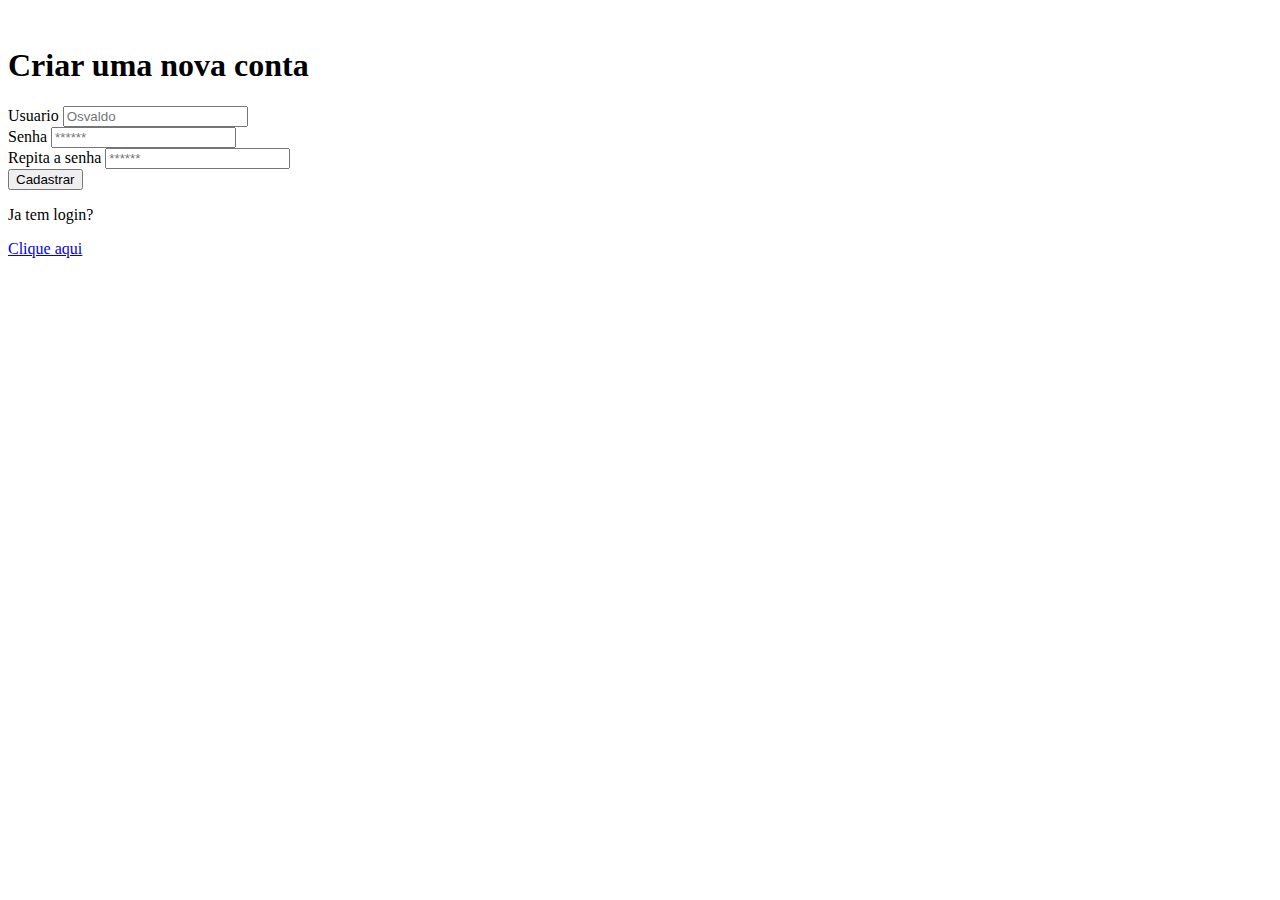
<file: index.html>
<!DOCTYPE html>
<html lang="pt-br">

<head>
    <meta charset="UTF-8">
    <meta http-equiv="X-UA-Compatible" content="IE=edge">
    <meta name="viewport" content="width=device-width, initial-scale=1.0">
    <link rel="stylesheet" href=" ">
    <link rel="preconnect" href="https://fonts.googleapis.com">
    <link rel="preconnect" href="https://fonts.gstatic.com" crossorigin>
    <link href="https://fonts.googleapis.com/css2?family=Kanit:ital,wght@1,200&family=Poppins:wght@500&display=swap"
        rel="stylesheet">

    <title>Cadastro</title>
</head>

<body>
    <br>
    <div class="cadastro">
        <h1 id="titulo">Criar uma nova conta</h2>
            <label for="email1">Usuario</label>
            <input type="text" id="login-cad" name="email1" placeholder="Osvaldo" autocomplete="off">
            <br>
            <label for="senha">Senha</label>
            <input type="password" id="senha-cad" placeholder="******" autocomplete="off"> <br>
            <label for="senha">Repita a senha</label>
            <input type="password" id="senha-rep" placeholder="******" autocomplete="off"><br>
            <button onclick="cadastrar()">Cadastrar</button>
            <br>
            <span class="text-sec">
                <p>Ja tem login?</p>
                <a href="login.html">
                    <p style="text-decoration: underline;">Clique aqui</p>
                </a>
            </span>
    </div>


    <script src="login.js"></script>
</body>

</html>
</file>
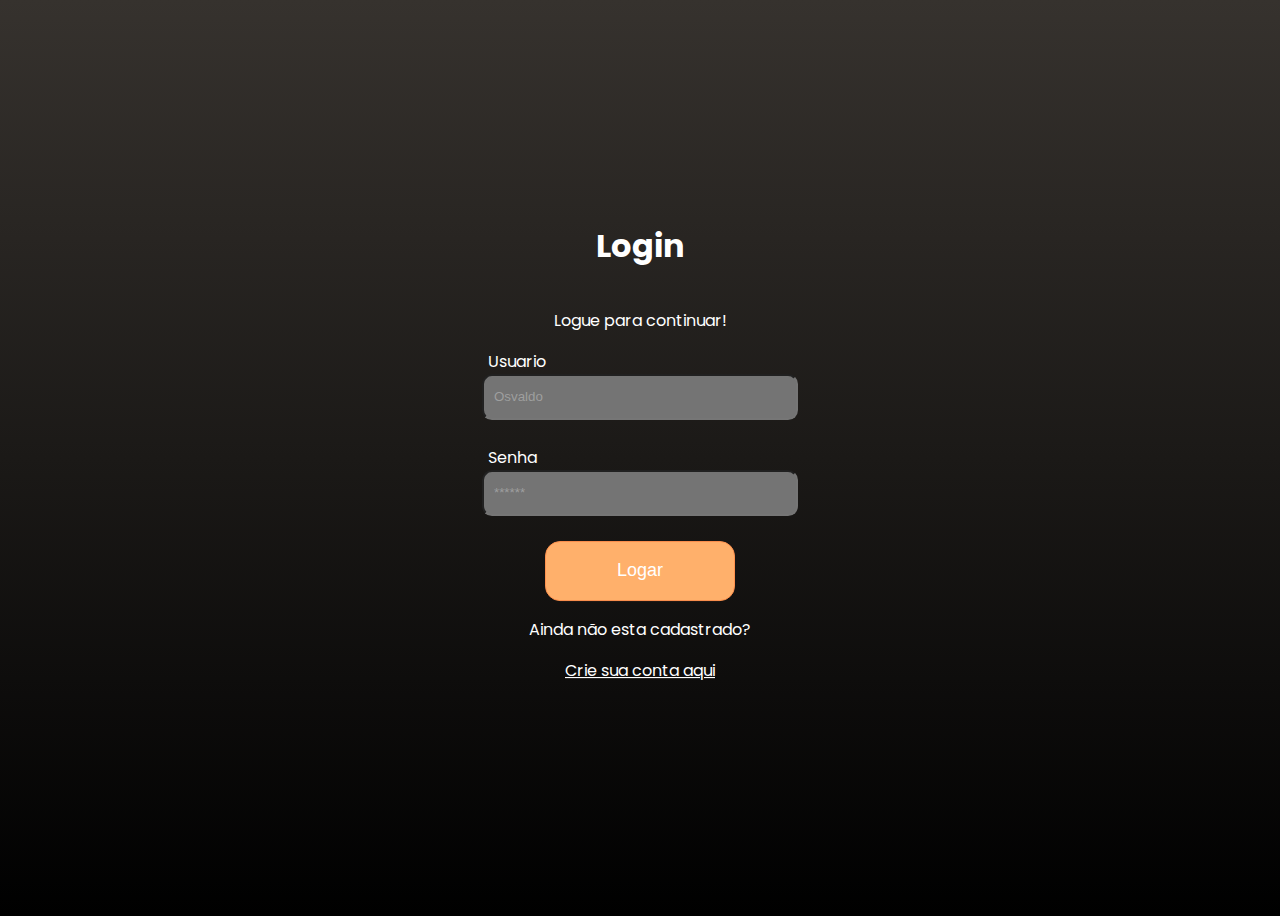
<file: login.html>
<!DOCTYPE html>
<html lang="pt-br">

<head>
    <meta charset="UTF-8">
    <meta http-equiv="X-UA-Compatible" content="IE=edge">
    <meta name="viewport" content="width=device-width, initial-scale=1.0">
    <link rel="stylesheet" href="./css/style.css">
    <link rel="preconnect" href="https://fonts.googleapis.com">
    <link rel="preconnect" href="https://fonts.gstatic.com" crossorigin>
    <link href="https://fonts.googleapis.com/css2?family=Kanit:ital,wght@1,200&family=Poppins:wght@500&display=swap"
        rel="stylesheet">
    <title>Login</title>
    <link rel="shortcut icon" href="https://cdn-icons-png.flaticon.com/512/310/310818.png" type="image/x-icon">
    
</head>

<body>
    <div class="login">
        <h1 id="titulo">Login</h1>
        <p style="text-align: center;">Logue para continuar!</p>
        <label for="#login">Usuario</label>
        <input type="text" id="login" placeholder="Osvaldo" autocomplete="off"> <br>
        <label for="#senha">Senha</label>
        <input type="password" id="senha" placeholder="******" autocomplete="off"> <br>
        <button onclick="login()">Logar</button>
        <span class="text-sec">
            <p>Ainda não esta cadastrado?</p>
            <a href="index.html">
                <p style="text-decoration: underline;">Crie sua conta aqui</p>
            </a>
        </span>
    </div>
    <script src="login.js"></script>
</body>

</html>
</file>
<file: css/style.css>
@import url('https://fonts.googleapis.com/css2?family=Kanit:ital,wght@1,200&display=swap');
@import url(./animation.css);

body {

    background-image: linear-gradient(#36322E, #000000);
    color: white;
    height: 100vh;
    overflow-x: hidden;
    overflow-y: hidden;



}

button{
    cursor: pointer;
}
p{
    cursor: default;
}
#titulo {
    cursor: default;
    text-align: center;
    font-family: 'Kanit', sans-serif;
    font-family: 'Poppins', sans-serif;
}

.login {
    border-radius: 10px;

    width: 400px;
    height: min-content;
    padding-top: 50px;
    margin: auto;
    display: flex;
  
    flex-direction: column;
    background-color: 0;
    padding-bottom: 50px;
    padding-left: 50px;

    padding-right: 50px;
    animation: border_Rgb1 5s  infinite;
    animation-direction: normal;
    font-family: 'Poppins', sans-serif;
    position: absolute;
    top: 50%;
    left: 50%;
    transform: translate(-50%, -50%);



}

.login button {
    height: 60px;
    border-radius: 15px;
    width: 190px;

    background-color: #FFB06B;
    border: 0.3px groove #FF914D;
    color: white;
    margin-left: auto;
    margin-right: auto;
    font-size: large;

}
#deslogar{
    height: 60px;
    border-radius: 15px;
    width: 190px;
    font-size: large;

    background-color: blue;
    border: 0.3px groove rgb(14, 14, 247);
    color: white;
    margin-left: auto;
    margin-right: auto;
    position: absolute;
    
    transform: translate(-50%, -50%);
}

.cadastro button {
    height: 60px;
    border-radius: 15px;
    width: 190px;
    font-size: large;

    background-color: rgb(0, 102, 255);
    border: 0.3px groove rgb(45, 127, 250) ;
    
    color: white;
    margin-left: auto;
    margin-right: auto;
}

.text-sec {
    text-align: center;
}
a{
    cursor: pointer;
}
a:link {
    cursor: pointer;
    color: white;
}

/* link que foi visitado */
a:visited {
    cursor: pointer;
    color: white;
}

/* mouse over */
a:hover {
    cursor: pointer;
    color: white;
}

/* link selecionado */
a:active {
    color: white;
}

input {
    margin: auto;
    width: 300px;
    height: 40px;
    transition: all 0.5s;
    border-radius: 10px;
    background-color: #747474;
    color: rgba(255, 255, 255, 0.815);
    padding-left: 10px;
}

.calculadora{
    border-radius: 10px;
    animation: border_Rgb3 5s  infinite;

    width: max-content;
    height: min-content;
    padding-top: 50px;
    margin: auto;
    display: flexbox;
    margin-top: 100px;

    flex-direction: row;
    background-color: 0;
    padding-bottom: 50px;
    padding-left: 50px;

    padding-right: 50px;
    box-shadow: 1px 1px 4px 1px #FF914D; ;
    font-family: 'Kanit', sans-serif;
    font-family: 'Poppins', sans-serif;
    position: absolute;
    top: 45%;
    left: 50%;
    transform: translate(-50%, -50%);


}
.row1{
    text-align: right;
    margin: 20px;
    
}
.row2{
    text-align: right;
    margin: 20px;
}
.row3{
    text-align: right;
    margin: 20px;
}
.row4{
    text-align: right;
    margin: 20px;
}
.row5{
    text-align: right;
    margin: 20px;
    margin-top: 30px;
}
#screenContainer{
    
    height: 60px;
    text-align: end;
    font-size: 50px;
    padding-right: 10px;
    margin-bottom: 20px;
    border: 0;
    border-radius: 2px;
}
#screenContainer input{
    width: 93%;
    height: 60px;
    font-size: 30px;
    margin-right: 2.5%;
   
    
}
.calculadora button{
    height: 60px;
    width: 150px;
    background-color:#36322E ;
    border: 1px solid #6b6a69;
    border-radius: 3px;
    color: #ffff;
    font-weight: 800;
    margin-right: 10px;

}

input:focus {
    scale: 1.2;
    color: rgb(255, 255, 255);
    border: solid 0.02rem rgb(0, 102, 255);
    outline: 0;
    margin-left: 12%;
    padding-left: 10px;
}

.cadastro label {
    margin-left: 12%;
}

.login label {
    margin-left: 12%;
}

input::placeholder {
    color: rgba(255, 255, 255, 0.308);
}

.cadastro {
    border-radius: 10px;

    width: 400px;
    height: min-content;
    padding-top: 50px;
    margin: auto;
    display: flex;

    flex-direction: column;
    background-color: 0;
    padding-bottom: 50px;
    padding-left: 50px;
    animation: border_Rgb2 5s  infinite;

    padding-right: 50px;
    box-shadow: 1px 1px 4px 1px rgb(0, 102, 255);
    font-family: 'Kanit', sans-serif;
    font-family: 'Poppins', sans-serif;
    position: absolute;
    top: 50%;
    left: 50%;
    transform: translate(-50%, -50%);



}
</file>
